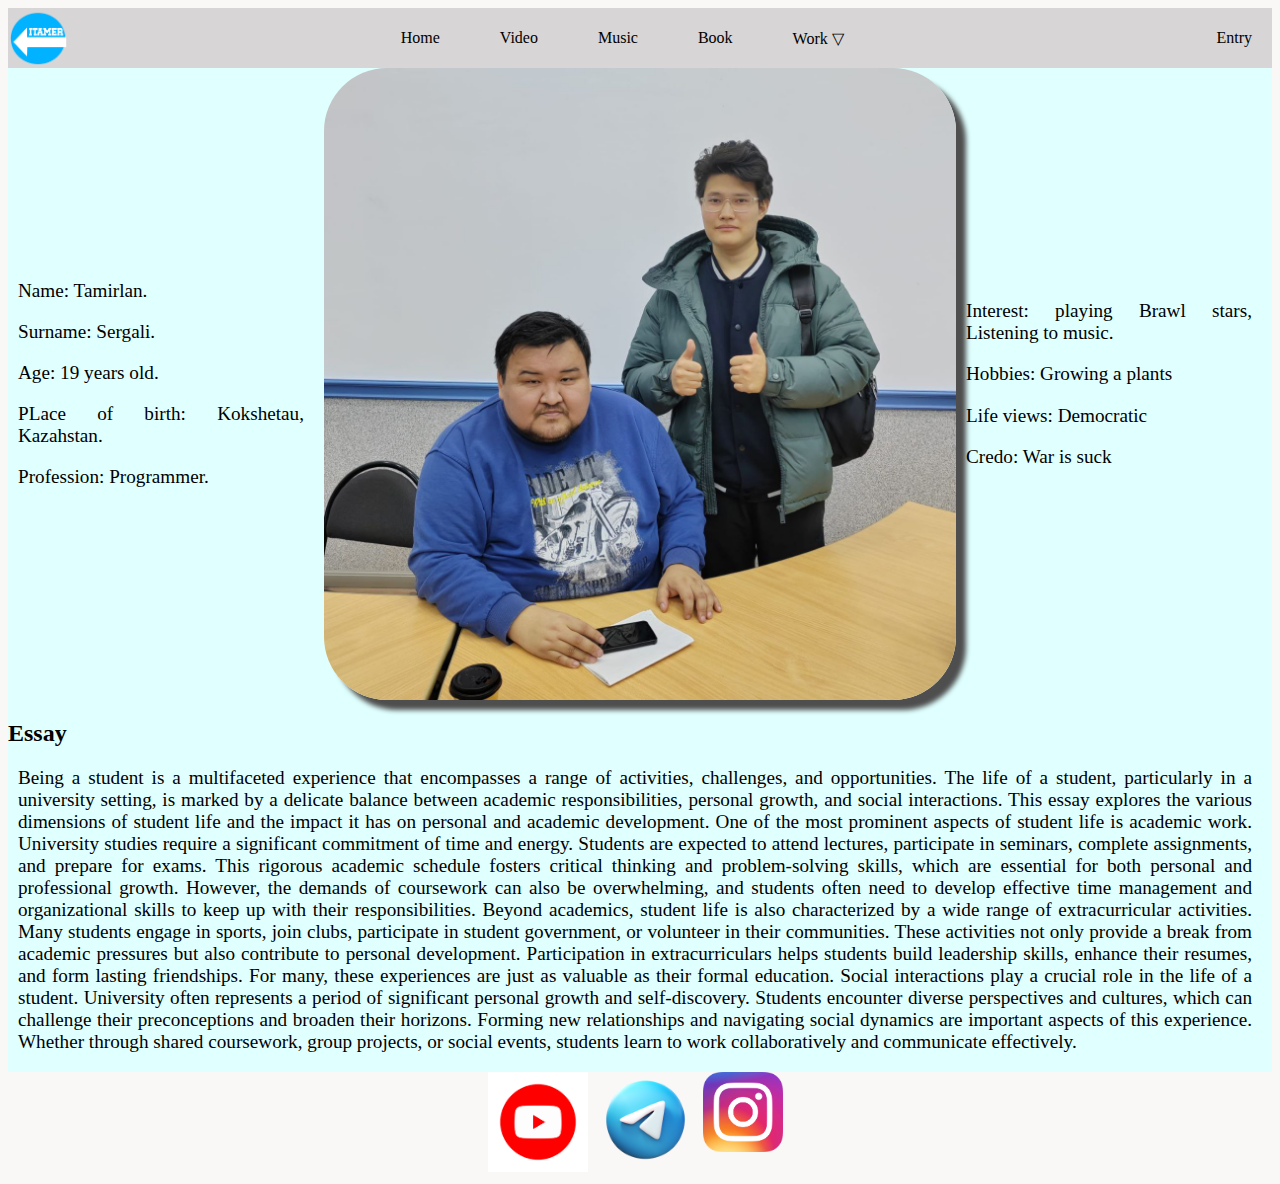
<file: index.html>
<!DOCTYPE html>
<html lang="en">
<head>
    <meta charset="UTF=8">
    <meta name="viewport" content="width=device-width, initial-scale=1.0">
    <link rel="stylesheet" href="./src/style.css">
    <title>Web-site</title>
</head>
<body>
    <nav class="navbar open">
        <img src="./src/public/logomogo2.png" width = 60 height = 60 alt = "logo">
        <ul>
            <li><a href="index.html">Home</a></li>
            <li><a href="video.html">Video</a></li>
            <li><a href="audio.html">Music</a></li>
            <li><a href="book.html">Book</a></li>
            <li class="work"><a  href= "#">Work &bigtriangledown;</a>
                <ul>
                    <li><a href="form.html">Form</a></li>
                    <li><a href="math.html">Math</a></li>
                    <li><a href="api.html">API</a></li>
                </ul>
            </li>
        </ul>
        <div>
            <div class="burger" id="burger2">
                <span></span>
                <span></span>
                <span></span>
            </div>
            <a href="https://ku.edu.kz">Entry</a>
        </div>
    </nav>
    <main class="container">
        <div class = "person">
            <p>Name: Tamirlan.</p>
            <p>Surname: Sergali.</p>
            <p>Age: 19 years old.</p>
            <p>PLace of birth: Kokshetau, Kazahstan.</p>
            <p>Profession: Programmer.</p>
        </div>
        <img id="container" src="./src/public/pic.jpg" width="400" height="400" alt="Photo">
        <div class = "interests">
            <p>Interest: playing Brawl stars, Listening to music.</p>
            <p>Hobbies: Growing a plants</p>
            <p>Life views: Democratic</p>
            <p>Credo: War is suck</p>
        </div>
        <section>
            <h2>Essay</h2>
            <p>Being a student is a multifaceted experience that encompasses a range of activities, challenges, and opportunities. The life of a student, particularly in a university setting, is marked by a delicate balance between academic responsibilities, personal growth, and social interactions. This essay explores the various dimensions of student life and the impact it has on personal and academic development. One of the most prominent aspects of student life is academic work. University studies require a significant commitment of time and energy. Students are expected to attend lectures, participate in seminars, complete assignments, and prepare for exams. This rigorous academic schedule fosters critical thinking and problem-solving skills, which are essential for both personal and professional growth. However, the demands of coursework can also be overwhelming, and students often need to develop effective time management and organizational skills to keep up with their responsibilities. Beyond academics, student life is also characterized by a wide range of extracurricular activities. Many students engage in sports, join clubs, participate in student government, or volunteer in their communities. These activities not only provide a break from academic pressures but also contribute to personal development. Participation in extracurriculars helps students build leadership skills, enhance their resumes, and form lasting friendships. For many, these experiences are just as valuable as their formal education. Social interactions play a crucial role in the life of a student. University often represents a period of significant personal growth and self-discovery. Students encounter diverse perspectives and cultures, which can challenge their preconceptions and broaden their horizons. Forming new relationships and navigating social dynamics are important aspects of this experience. Whether through shared coursework, group projects, or social events, students learn to work collaboratively and communicate effectively.</p>
        </section>
    </main>
    <footer>
        <a href="https://youtube.com/@voughtintl?si=VGFQTfGN5eD6Fcmy"><img src=./src/public/youtube.png width="100" height="100"></a>
        <a href="https://t.me/jankumashkin"><img src="./src/public/tele.png" width="95" height="95"></a>
        <a href="https://www.instagram.com/tamerlan_wow?igsh=MTJseHpkcWk4Z3Rycg=="><img src="./src/public/Instagram_icon.png" width="80" height="80"></a>
    </footer>
    <script src="./Jas/script.js"></script>
</body>
</html>
</file>
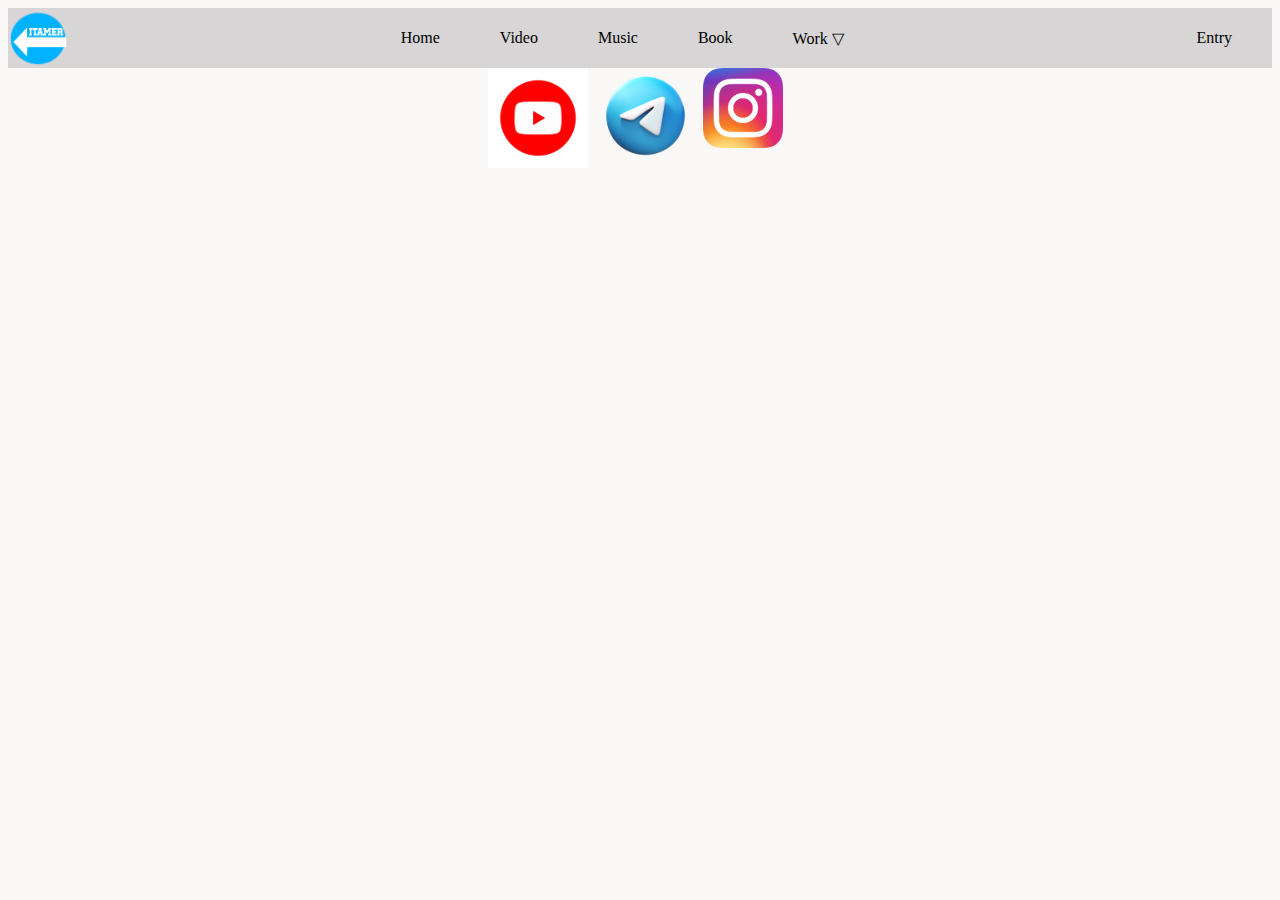
<file: api.html>
<!DOCTYPE html>
<html lang="en">
<head>
    <meta charset="UTF=8">
    <meta name="viewport" content="width=device-width, initial-scale=1.0">
    <link rel="stylesheet" href="./src/style.css">
    <title>Music</title>
</head>
<body>
    <nav class="navbar open">
        <img src="./src/public/logomogo2.png" width = 60 height = 60 alt = "logo">
        <ul>
            <li><a href="index.html">Home</a></li>
            <li><a href="video.html">Video</a></li>
            <li><a href="audio.html">Music</a></li>
            <li><a href="book.html">Book</a></li>
            <li class="work"><a  href= "#">Work &bigtriangledown;</a>
                <ul>
                    <li><a href="form.html">Form</a></li>
                    <li><a href="math.html">Math</a></li>
                    <li><a href="api.html">API</a></li>
                </ul>
            </li>
        </ul>
        <div><a href="https://ku.edu.kz">Entry</a>
        
            <div class="burger" id="burger2">
                <span></span>
                <span></span>
                <span></span>
            </div>
        
        </div>
    </nav>
    <footer>
        <a href="https://youtube.com/@voughtintl?si=VGFQTfGN5eD6Fcmy"><img src=./src/public/youtube.png width="100" height="100"></a>
        <a href="https://t.me/jankumashkin"><img src="./src/public/tele.png" width="95" height="95"></a>
        <a href="https://www.instagram.com/tamerlan_wow?igsh=MTJseHpkcWk4Z3Rycg=="><img src="./src/public/Instagram_icon.png" width="80" height="80"></a>
    </footer>
    <script src="./Jas/script.js"></script>
</body>
</html>
</file>
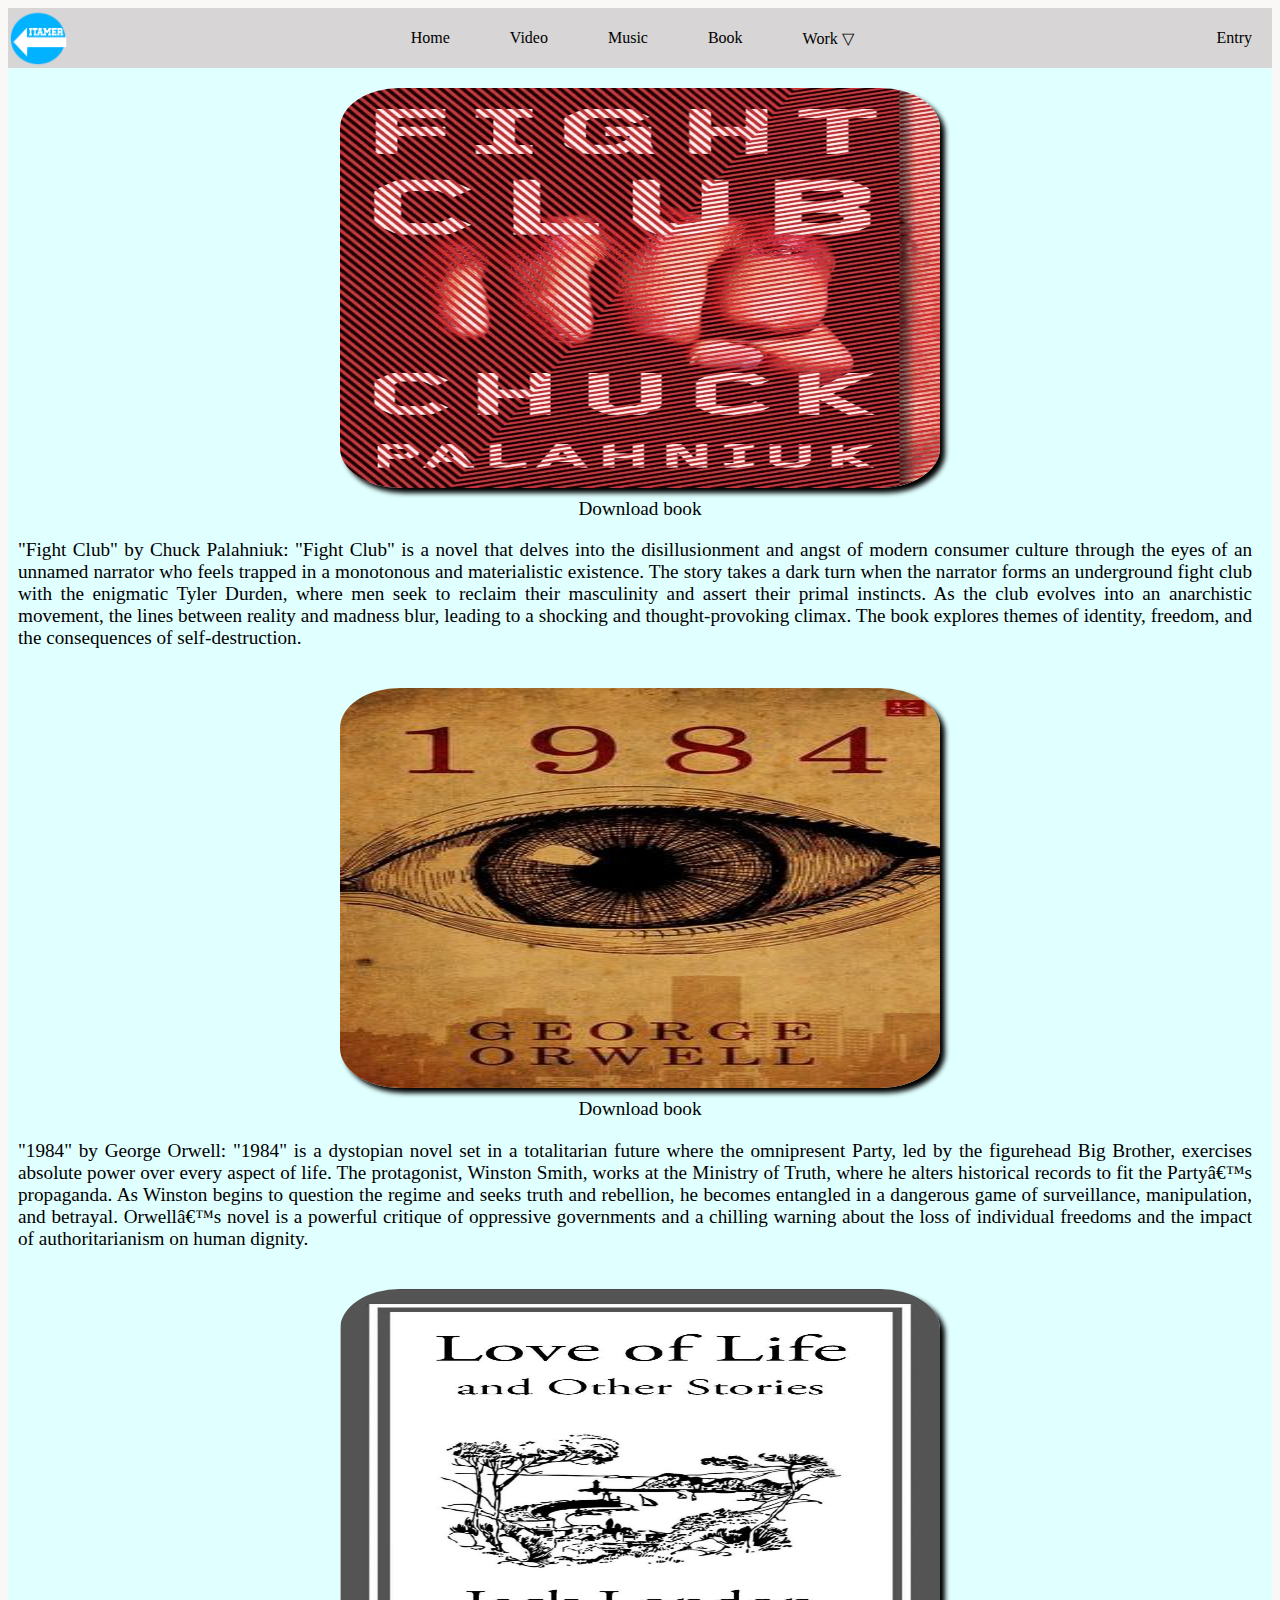
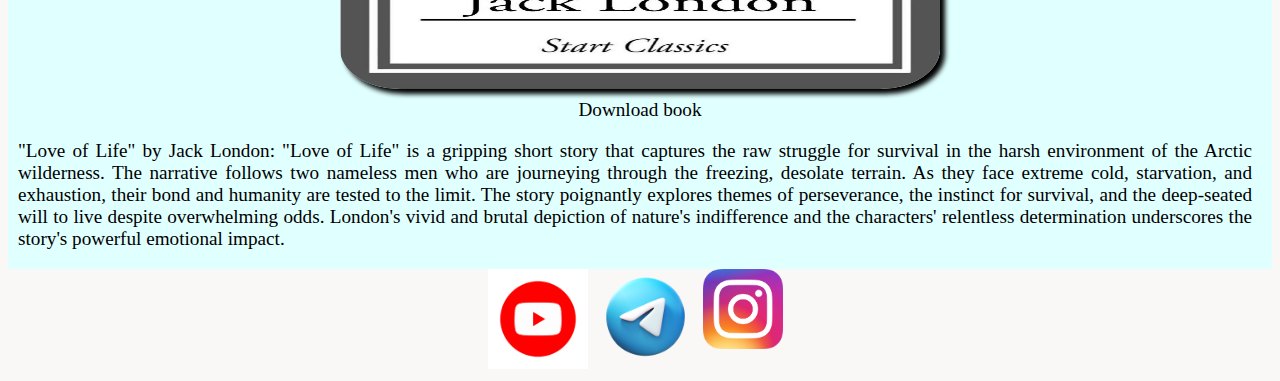
<file: book.html>
<!DOCTYPE html>
<html lang="en">
<head>
    <meta charset="UTF=8">
    <meta name="viewport" content="width=device-width, initial-scale=1.0">
    <link rel="stylesheet" href="./src/style.css">
    <title>Books</title>
</head>
<body>
    <nav class="navbar open">
        <img src="./src/public/logomogo2.png" width = 60 height = 60 alt = "logo">
        <ul>
            <li><a href="index.html">Home</a></li>
            <li><a href="video.html">Video</a></li>
            <li><a href="audio.html">Music</a></li>
            <li><a href="book.html">Book</a></li>
            <li class="work"><a  href= "#">Work &bigtriangledown;</a>
                <ul>
                    <li><a href="form.html">Form</a></li>
                    <li><a href="math.html">Math</a></li>
                    <li><a href="api.html">API</a></li>
                </ul>
            </li>
        </ul>
        <div><a href="https://ku.edu.kz">Entry</a></div>
    </nav>
    <main>
        <nav class ="container-book">
         <section class="book1">
            <img src="./src/public/fight.jpg" width="600" height="400">
            <a href="./src/public/fight_club_-_chuck_palahniuk.pdf">Download book</a>
            <p>"Fight Club" by Chuck Palahniuk: "Fight Club" is a novel that delves into the disillusionment and angst of modern consumer culture through the eyes of an unnamed narrator who feels trapped in a monotonous and materialistic existence. The story takes a dark turn when the narrator forms an underground fight club with the enigmatic Tyler Durden, where men seek to reclaim their masculinity and assert their primal instincts. As the club evolves into an anarchistic movement, the lines between reality and madness blur, leading to a shocking and thought-provoking climax. The book explores themes of identity, freedom, and the consequences of self-destruction.</p>
        </section>
        <section class="book2">
            <img src="./src/public/1984- post.jpg" width="600" height="400">
            <a href="./src/public/Orwell-1949 1984.pdf">Download book</a>
            <p>"1984" by George Orwell: "1984" is a dystopian novel set in a totalitarian future where the omnipresent Party, led by the figurehead Big Brother, exercises absolute power over every aspect of life. The protagonist, Winston Smith, works at the Ministry of Truth, where he alters historical records to fit the Party’s propaganda. As Winston begins to question the regime and seeks truth and rebellion, he becomes entangled in a dangerous game of surveillance, manipulation, and betrayal. Orwell’s novel is a powerful critique of oppressive governments and a chilling warning about the loss of individual freedoms and the impact of authoritarianism on human dignity.</p>
        </section>
        <section class="book3">
            <img src="./src/public/Jack.jpg" width="600" height="400">
            <a href="./src/public/love-of-life_book.pdf">Download book</a>
            <p>"Love of Life" by Jack London: "Love of Life" is a gripping short story that captures the raw struggle for survival in the harsh environment of the Arctic wilderness. The narrative follows two nameless men who are journeying through the freezing, desolate terrain. As they face extreme cold, starvation, and exhaustion, their bond and humanity are tested to the limit. The story poignantly explores themes of perseverance, the instinct for survival, and the deep-seated will to live despite overwhelming odds. London's vivid and brutal depiction of nature's indifference and the characters' relentless determination underscores the story's powerful emotional impact.</p>
        </section>
    </main>
    <footer>
        <a href="https://youtube.com/@voughtintl?si=VGFQTfGN5eD6Fcmy"><img src="./src/public/youtube.png" width="100" height="100"></a>
        <a href="https://t.me/jankumashkin"><img src="./src/public/tele.png" width="95" height="95"></a>
        <a href="https://www.instagram.com/tamerlan_wow?igsh=MTJseHpkcWk4Z3Rycg=="><img src="./src/public/Instagram_icon.png" width="80" height="80"></a>
    </footer>
    <script src="./Jas/script.js"></script>
</body>
</html>
</file>
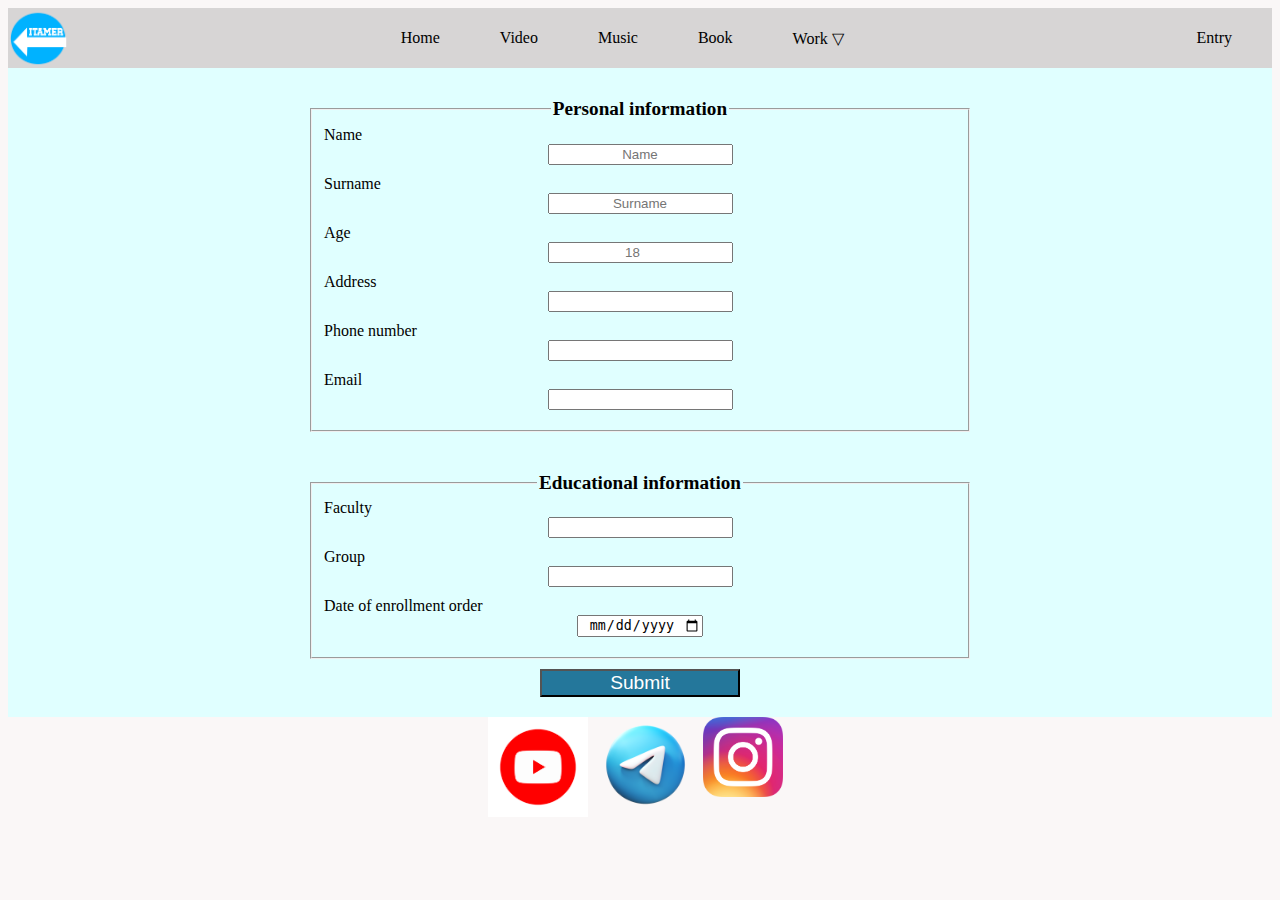
<file: form.html>
<!DOCTYPE html>
<html lang="en">
<head>
    <meta charset="UTF=8">
    <meta name="viewport" content="width=device-width, initial-scale=1.0">
    <link rel="stylesheet" href="./src/style.css">
    <title>Music</title>
</head>
<body>
    <nav class="navbar open">
        <img src="./src/public/logomogo2.png" width = 60 height = 60 alt = "logo">
        <ul>
            <li><a href="index.html">Home</a></li>
            <li><a href="video.html">Video</a></li>
            <li><a href="audio.html">Music</a></li>
            <li><a href="book.html">Book</a></li>
            <li class="work"><a  href= "#">Work &bigtriangledown;</a>
                <ul>
                    <li><a href="form.html">Form</a></li>
                    <li><a href="math.html">Math</a></li>
                    <li><a href="api.html">API</a></li>
                </ul>
            </li>
        </ul>
        <div><a href="https://ku.edu.kz">Entry</a>
        
            <div class="burger" id="burger2">
                <span></span>
                <span></span>
                <span></span>
            </div>
        
        </div>
    </nav>
    <main class="form"> <!-- Main content area with a class of 'form' for styling --> 
        <form> <!-- Begin a form element --> 
            <fieldset> <!-- Group related elements in a box with a border --> 
                <legend>Personal information</legend> <!-- Caption for the fieldset --> 
                <label for="name">Name </label> <!-- Label for the 'name' input field --> 
                <input id="name" name="new_name" placeholder="Name" type="text" required/> <!-- Input field for the name, with a placeholder and required attribute --> 
                <label for="surname">Surname </label> <!-- Label for the 'surname' input field --> 
                <input id="surname" name="new_surname" placeholder="Surname" type="text" required/> <!-- Input field for the surname, with a placeholder and required attribute --> 
                <label for="age">Age </label> <!-- Label for the 'age' input field --> 
                <input id="age" name="new_age" placeholder="18" type="number" required/> <!-- Input field for age, with a placeholder and required attribute --> 
                <label for="adress">Address </label> <!-- Label for the 'address' input field (note typo in 'adress') --> 
                <input id="adress" name="new_adress" type="text"/> <!-- Input field for the address --> 
                <label for="phone">Phone number </label> <!-- Label for the 'phone' input field --> 
                <input id="phone" name="new_phone" type="tel"/> <!-- Input field for the phone number --> 
                <label for="email">Email </label> <!-- Label for the 'email' input field --> 
                <input id="email" name="new_email" type="email"/> <!-- Input field for the email --> 
            </fieldset>     
     
            <fieldset> <!-- Group related elements in a box with a border --> 
                <legend>Educational information</legend> <!-- Caption for the fieldset --> 
                <label for="faculty">Faculty </label> <!-- Label for the 'faculty' input field --> 
                <input id="faculty" name="new_faculty" type="text"/> <!-- Input field for the faculty --> 
                <label for="group">Group </label> <!-- Label for the 'group' input field --> 
                <input id="grouop" name="new_group" type="text" required/> <!-- Input field for the group, with a required attribute (note typo in 'grouop') --> 
                <label for="order">Date of enrollment order </label> <!-- Label for the 'order' input field --> 
                <input id="order" name="new_order" type="date"/> <!-- Input field for the date of enrollment order --> 
            </fieldset> 
            <button type="submit">Submit</button> <!-- Submit button for the form --> 
        </form> 
    </main>
    <footer>
        <a href="https://youtube.com/@voughtintl?si=VGFQTfGN5eD6Fcmy"><img src=./src/public/youtube.png width="100" height="100"></a>
        <a href="https://t.me/jankumashkin"><img src="./src/public/tele.png" width="95" height="95"></a>
        <a href="https://www.instagram.com/tamerlan_wow?igsh=MTJseHpkcWk4Z3Rycg=="><img src="./src/public/Instagram_icon.png" width="80" height="80"></a>
    </footer>
    <script src="./Jas/script.js"></script>
</body>
</html>
</file>
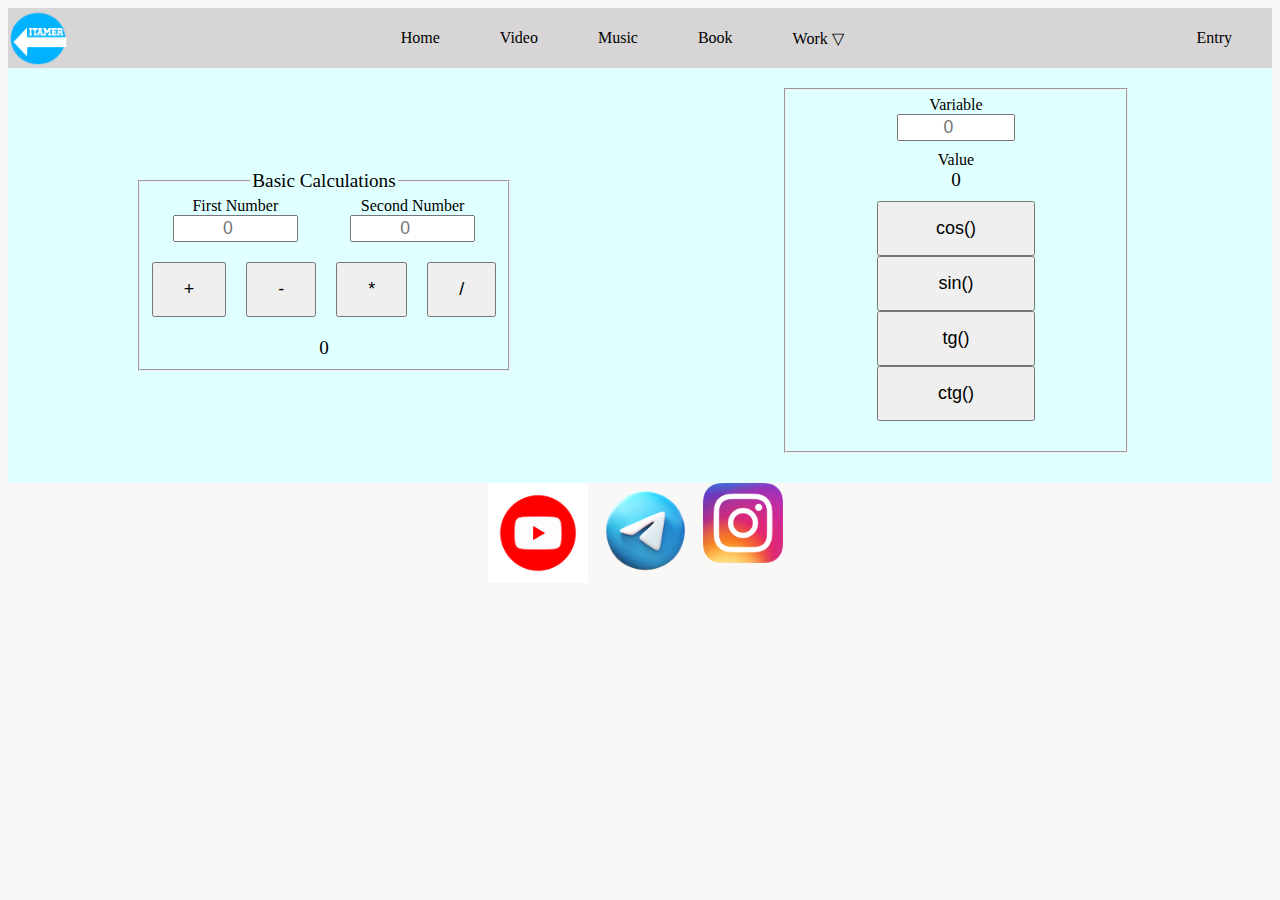
<file: math.html>
<!DOCTYPE html>
<html lang="en">
<head>
    <meta charset="UTF=8">
    <meta name="viewport" content="width=device-width, initial-scale=1.0">
    <link rel="stylesheet" href="./src/style.css">
    <title>Math</title>
</head>
<body>
    <nav class="navbar open">
        <img src="./src/public/logomogo2.png" width = 60 height = 60 alt = "logo">
        <ul>
            <li><a href="index.html">Home</a></li>
            <li><a href="video.html">Video</a></li>
            <li><a href="audio.html">Music</a></li>
            <li><a href="book.html">Book</a></li>
            <li class="work"><a  href= "#">Work &bigtriangledown;</a>
                <ul>
                    <li><a href="form.html">Form</a></li>
                    <li><a href="math.html">Math</a></li>
                    <li><a href="api.html">API</a></li>
                </ul>
            </li>
        </ul>
        <div><a href="https://ku.edu.kz">Entry</a>
        
            <div class="burger" id="burger2">
                <span></span>
                <span></span>
                <span></span>
            </div>
        
        </div>
    </nav>
    <main class="math">
        <form>
            <fieldset>
                <legend>Basic Calculations</legend>
                <div class="counters">
                    <div>
                        <label for="first">First Number<br></label>
                        <input type="number" id="first" name="first" placeholder="0">
                    </div>
                    <div>
                        <label for="second">Second Number<br></label>
                        <input type="number" id="second" name="second" placeholder="0">
                    </div>
                </div>
                <div class="butcont">
                    <button id="butplus">+</button>
                    <button id="butminus">-</button>
                    <button id="butmult">*</button>
                    <button id="butdiv">/</button>
                </div>
                <p><span id="result1">0</span></p>
            </fieldset>
        </form>

        <form>
            <fieldset class="bebra">
                
                <div class="counters2">
                    <div>
                        <label for="first">Variable<br></label>
                        <input type="number" id="va" name="va" placeholder="0">
                    </div>
                    <div>
                        <label for="second">Value<br></label>
                        <p><span id="result2">0</span></p>
                    </div>
                    <div class="butcont2">
                        <button id="butcos">cos()</button>
                        <button id="butsin">sin()</button>
                        <button id="buttg">tg()</button>
                        <button id="butctg">ctg()</button>
                    </div>
                </div>
            </fieldset>
        </form>
    </main>
    <footer>
        <a href="https://youtube.com/@voughtintl?si=VGFQTfGN5eD6Fcmy"><img src=./src/public/youtube.png width="100" height="100"></a>
        <a href="https://t.me/jankumashkin"><img src="./src/public/tele.png" width="95" height="95"></a>
        <a href="https://www.instagram.com/tamerlan_wow?igsh=MTJseHpkcWk4Z3Rycg=="><img src="./src/public/Instagram_icon.png" width="80" height="80"></a>
    </footer>
    <script src="./Jas/script.js"></script>
</body>
</html>
</file>
<file: src/style.css>
.navbar {
    display: flex;
    width:100%;
    flex-direction: row;
    justify-content: space-between;
    background-color: rgba(148, 148, 148, 0.349);
}
.navbar ul {
    display: flex;
    flex-direction: row;
    list-style: none;
    margin: 0;
}
.navbar ul li {
    display: flex;
    margin-right: 60px;
}
.navbar ul li:hover {
    background-color: rgb(255, 255, 255);
    border-radius: 30%;
}
.navbar ul li a {
    text-decoration: none;
    color: black;
    margin: auto;
}
.navbar div {
    display: flex;
    margin-right: 20px;
}
.navbar div:hover {
    background-color: rgb(255, 255, 255);
    border-radius: 30%;
}
.navbar div a {
    text-decoration: none;
    color: black;
    margin: auto;
}
/* Контейнер с элементами, использующий Flexbox для адаптивного размещения */
.container {
    display: flex;
    flex-direction: row;
    flex-wrap: wrap; /* Элементы переносятся на новую строку при нехватке места */
}

/* Элементы с классами .person и .interests занимают 25% ширины контейнера и центрируются */
.person, .interests {
    width: 25%;
    margin: auto;

}

.container img {
    border-radius: 10%;
    box-shadow: 10px 10px 5px rgb(78, 78, 78);
    width: 50%; /* Ширина изображения составляет 50% от ширины родительского элемента */
    height: auto; 
}
.container img:hover {
    transform: scale(1.0); /* Увеличение изображения на 10% */
    transition: 0.5s ease; /* Плавный переход за 0.5 секунды */
    box-shadow: 10px 10px 5px #000000; /* Изменение цвета тени на синий */
}

/* Фон для всей страницы */
body {
    background-color: #faf7f7; /* Светло-серый фон */
}

/* Фон для основного содержимого страницы */
main {
    background:	#E0FFFF;
    /* Градиентный фон, плавно переходящий от светлого к более темному оттенку */
}

/* Стили для текста в параграфах */
p {
    text-align: justify; /* Выравнивание текста по ширине */
    font-size: 1.2rem; /* Увеличенный размер шрифта */
    font-weight: normal; /* Обычный вес шрифта */
    margin-right: 20px;
    margin-left: 10px; /* Отступы по бокам */
}

/* Эффект при наведении на параграф */
p:hover {
    background-color: #5ca6c614; /* Синий фон при наведении */
}

/* Секции внутри контейнера */
.container section {
    width: 100%; /* Секция занимает всю ширину контейнера */
    margin: auto; /* Центрирование секции */
}


.container-video {
    display: flex;
    flex-direction: column; /* Контейнер для видео, элементы располагаются вертикально */
}
.video1, .video2, .video3 {
    margin-bottom: 20px; /* Отступ снизу для каждого видео-блока */
    flex-direction: column; /* Внутренние элементы располагаются вертикально */
    display: flex; /* Применение Flexbox для управления содержимым */
}

.video1 video {
    margin: auto; /* Центрирование видео по горизонтали */
}

.video2 iframe {
    margin: auto; /* Центрирование iframe по горизонтали */
}

.video3 iframe {
    margin: auto; /* Центрирование iframe по горизонтали */
}

.container-audio {
    display: flex;
    flex-direction: column; /* Контейнер для аудио, элементы располагаются вертикально */
}

.audio1, .audio2, .audio3 {
    display: flex;
    flex-direction: column; /* Внутренние элементы располагаются вертикально */
    margin-top: 20px; /* Отступ сверху для каждого аудио-блока */
}

.audio1 audio, .audio2 audio, .audio3 audio {
    width: 60%; /* Аудиоплееры занимают 60% ширины контейнера */
    margin: auto; /* Центрирование аудиоплееров по горизонтали */
}

.audio1 img, .audio2 img, .audio3 img {
    margin: auto; /* Центрирование изображений */
    border-radius: 10%; /* Скругление углов изображений */
    box-shadow: 5px 5px 5px #000000; /* Добавление синеватой тени к изображениям */
}

.container-book {
    display: flex;
    flex-direction: column; /* Контейнер для книг, элементы располагаются вертикально */
}

.book1, .book2, .book3 {
    display: flex;
    flex-direction: column; /* Внутренние элементы располагаются вертикально */
    margin-top: 20px; /* Отступ сверху для каждого книжного блока */
}

.book1 img, .book2 img, .book3 img {
    margin: auto; /* Центрирование изображений */
    border-radius: 10%; /* Скругление углов изображений */
    box-shadow: 5px 5px 5px #000000; /* Добавление синеватой тени к изображениям */
    margin-bottom: 10px; /* Отступ снизу для изображений */
}

.book1 a, .book2 a, .book3 a {
    margin: auto; /* Центрирование ссылок */
    text-decoration: none; /* Убираем подчеркивание у ссылок */
    color: black; /* Цвет текста ссылок черный */
    font-size: 1.2rem; /* Увеличенный размер шрифта для ссылок */
} 

.book1 img:hover, .book2 img:hover, .book3 img:hover {
    box-shadow: 5px 5px 5px rgb(0, 0, 0); /* Изменение тени на зеленовато-желтую при наведении на изображение */
}

.book1 a:hover, .book2 a:hover, .book3 a:hover {
    background-color: #7cc6e5; /* Изменение фона ссылки на синий при наведении */
    transition: 0.7s ease; /* Плавный переход фона за 0.7 секунды */
}

footer {
    display: flex;
    flex-direction: row; /* Элементы внутри футера располагаются горизонтально */
    justify-content: center; /* Центрирование содержимого футера */
}

footer a {
    margin-right: 10px; /* Отступ справа у ссылок в футере */
}
.navbar ul .work { 
    position: relative; /* Set the position to relative to enable absolute positioning of its child elements */ 
    display: flex; /* Use flexbox for layout */ 
    z-index: 10; /* Set stacking order */ 
} 
 
.navbar ul .work ul { 
    position: absolute; /* Position the dropdown menu absolutely relative to its nearest positioned ancestor */ 
    flex-direction: column; /* Arrange children in a column */ 
    left: 0; /* Align the left edge of the dropdown with the parent */ 
    top: 100%; /* Position the top of the dropdown just below the parent */ 
    width: 100px; /* Set a fixed width for the dropdown */ 
    display: none; /* Initially hide the dropdown */ 
    padding: 0; /* Remove default padding */ 
    z-index: 20; /* Set a higher stacking order for the dropdown */ 
} 
 
.navbar ul .work ul li { 
    z-index: 20; /* Ensure list items have the same stacking order as the parent */ 
    background-color: #7cc6e5; /* Set background color */ 
    margin-bottom: 2px; /* Add space between items */ 
} 
 
.navbar ul .work:hover ul { 
    display: block; /* Show the dropdown when hovering over the parent */ 
} 
 
.navbar ul .work ul li:hover { 
    background-color: white; /* Change background color on hover */ 
    border-radius: 0; /* Remove border radius */ 
}
.form { 
    flex-direction: column; /* Arrange the children of the .form container in a column layout */ 
} 
 
.form form { 
    display: flex; /* Use flexbox for the form layout */ 
    flex-direction: column; /* Arrange form elements in a column */ 
} 
 
.form form fieldset { 
    display: flex; /* Use flexbox for the fieldset layout */ 
    flex-direction: column; /* Arrange fieldset elements in a column */ 
    width: 50%; /* Set the width of the fieldset to 50% of the container */ 
    margin: auto; /* Center the fieldset horizontally */ 
    margin-top: 30px; /* Add a margin of 30px to the top */ 
    margin-bottom: 10px; /* Add a margin of 10px to the bottom */ 
} 
 
.form form fieldset input { 
    margin-bottom: 10px; /* Add a margin of 10px to the bottom of each input element */ 
} 
 
.form form fieldset legend { 
    text-align: center; /* Center the legend text */ 
    font-size: 1.2rem; /* Set the font size of the legend text to 1.2rem */ 
    font-weight: bold; /* Make the legend text bold */ 
} 
 
.form form button { 
    width: 200px; /* Set the width of the button to 200px */ 
    font-size: 1.2rem; /* Set the font size of the button text to 1.2rem */ 
    background-color: #24779b; /* Set the background color of the button */ 
    color: white; /* Set the text color of the button to white */ 
    margin: auto; /* Center the button horizontally */ 
    margin-bottom: 20px; /* Add a margin of 20px to the bottom */ 
} 
 
.form form button:hover { 
    font-size: 1.2rem; /* Maintain the font size of the button text on hover */ 
    background-color: #91130c; /* Change the background color of the button on hover */ 
    color: rgb(248, 243, 243); /* Change the text color of the button on hover */ 
}
.math {
    display: flex;
}
    
.math form {
    display: flex;
    flex-direction: column;
    margin: auto;
    padding-top: 20px;
    width: 100%;
}
.math form fieldset {
    display: flex;
    width: 50%;
    margin: auto;
    flex-direction: column;
    margin-bottom: 30px;
}
.math form fieldset legend {
    
    text-align: center;
    
    font-size: 1.2rem;
}
.math form fieldset .counters {

    display: flex;
    
    flex-direction: row;
    
    justify-content: center;
    
    gap: 10px;
    
    margin-bottom: 20px;
    
}
.butcont2 button:hover{
    background-color: #91130c;
    color: aliceblue;


}
.math form fieldset .butcont{
    flex-direction: center;
}
.butcont button:hover{
    background-color: #91130c;
    color: aliceblue;


}
.butcont2 button{
    padding: 15px 30px;
    font-size: 18px;
    width: auto;
    height: auto;
}
.butcont button{
    padding: 15px 30px;
    font-size: 18px;
    width: auto;
    height: auto;
    display: flex;
    justify-content: center;
    gap: 10px;
}
.butcont{
    width: 10px;
}
    
.math form fieldset .counters div {
    
    display: flex;
    
    flex-direction: column;
    
    width: 50%;
    
    margin: auto;
    
}
    
.math form fieldset .counters div label, input {
    
    margin: auto;
    
    text-align: center;
    
}
    
.math form fieldset .counters div input {
    
    width: 70%;
    
    font-size: 1.1rem;
    
    color: black
}
.math form fieldset .butcont {
    gap: 20px;
    display: flex;
    
    flex: center;
    
    width: 100%;
    
    margin-bottom: 20px;
}
    
.math form fieldset.butcont1 button {
   
    display: block;
    
    width: 20%;
    
    box-sizing: border-box;
    
    height: 40px;
    
    margin: auto;
    
}
    
.math form fieldset p {
    
    display: flex;
    
    margin: 0;
    
}
    
.math form fieldset p span {
    
    margin: auto;
    
    font-size: 1.2rem;
    
}
.math form {
    display: flex;
    flex-direction: column;
    margin: auto;
    padding-top: 20px;
    width: 100%;
}
.math form fieldset {
    display: flex;
    width: 50%;
    margin: auto;
    flex-direction: column;
    margin-bottom: 30px;
}
.math form fieldset legend {
    
    text-align: center;
    
    font-size: 1.2rem;
}



.math form fieldset .counters2 {
    flex: 1;
    display:flex;
    
    flex-direction:column;
    
    
    justify-content: space-between;
    
    gap: 10px;
    
    margin-bottom: 20px;
    
}
.bebra{
    display: flex;
    flex-direction: column;
}
    
.math form fieldset .counters2 div {
    
    display: flex;
    
    flex-direction: column;
    
    width: 50%;
    
    margin: auto;
    
}
    
.math form fieldset .counters2 div label, input {
    
    margin: auto;
    
    text-align: center;
    
}
    
.math form fieldset .counters2 div input {
    
    width: 70%;
    
    font-size: 1.1rem;
    
    color: black
}
.math form fieldset .butcont2 {

    display: flex;
    
    flex: row;
    
    width: 100%;
    
    margin-bottom: 20px;
}
    
.math form fieldset.butcont2 button {
    
    display: block;
    
    width: 20%;
    
    box-sizing: border-box;
    
    height: 40px;
    
    margin: auto;
    
}
    
.math form fieldset p {
    
    display: flex;
    
    margin: 0;
    
}
    
.math form fieldset p span {
    
    margin: auto;
    
    font-size: 1.2rem;
    
}



@media (max-width: 700px) {
    /* При ширине экрана до 700px */
    
    .container {
        display: flex;
        flex-direction: column; /* Переключение на вертикальный макет */
    }

    .person {
        display: flex;
        flex-direction: column; /* Внутренние элементы располагаются вертикально */
        flex-wrap: wrap; /* Перенос элементов на новую строку при необходимости */
        width: 30%; /* Элемент занимает всю ширину контейнера */
        margin:auto /* Убираем отступы */
    }
    .burger {
        display: none;
    }
    .person p {
        margin-top: 5px; /* Отступ сверху для параграфов */
        margin-bottom: 10px; /* Отступ снизу для параграфов */
    }

    .container img {
        margin-top: 20px; /* Отступ сверху для изображений */
        border-radius: 10%; /* Скругление углов изображений */
        box-shadow: 5px 5px 5px gray; /* Тень для изображений */
        width: 95%; /* Изображение занимает 95% ширины контейнера */
        height: auto; /* Высота автоматически подстраивается под ширину */
        margin: center; /* Центрирование изображения по горизонтали */
    }

    .container img:hover {
        transform: scale(1.03); /* Легкое увеличение изображения при наведении */
        transition: 0.5s ease; /* Плавный переход увеличения за 0.5 секунды */
        box-shadow: 5px 5px 5px #7cc6e5; /* Изменение тени при наведении */
    }
    .interests {
        display: flex;
        flex-direction: column; /* Внутренние элементы располагаются вертикально */
        flex-wrap: wrap; /* Перенос элементов на новую строку при необходимости */
        width: 100%; /* Элемент занимает всю ширину контейнера */
        margin:0; /* Убираем отступы */
    }

    .interests p {
        margin-top: 10px; /* Отступ сверху для параграфов */
        margin-bottom: 0; /* Убираем отступ снизу */
    }

    h2 {
        margin: 10px; /* Отступы вокруг заголовка */
        text-align: center; /* Выравнивание заголовка по центру */
    }

    .video1 video {
        margin-top: 20px; /* Отступ сверху для видео */
        width: 95%; /* Видео занимает 95% ширины контейнера */
        height: auto; /* Высота автоматически подстраивается под ширину */
    }

    .video2 iframe {
        width: 95%; /* Iframe занимает 95% ширины контейнера */
        height: 320px; /* Высота Iframe фиксирована */
    }

    .video3 iframe {
        width: 95%; /* Iframe занимает 95% ширины контейнера */
        height: 320px; /* Высота Iframe фиксирована */
    }

    .book1 img, .book2 img, .book3 img {
        width: 95%; /* Изображения книг занимают 95% ширины контейнера */
        height: auto; /* Высота автоматически подстраивается под ширину */
    }
    .burger { 
        display: block; /* Отображение элемента как блочный элемент */ 
        position: relative; /* Относительное позиционирование для внутренних элементов */ 
        width: 40px; /* Ширина контейнера */ 
        height: 40px; /* Высота контейнера */ 
        margin: auto; /* Автоматические отступы по бокам для центрирования */ 
        margin-left: 20px; /* Отступ слева */ 
        margin-right: 5px; /* Отступ справа */ 
    } 
     
    /* Стили для полосок внутри бургер-меню */ 
    .burger span { 
        position: absolute; /* Абсолютное позиционирование для расположения полосок внутри контейнера */ 
        width: 30px; /* Ширина каждой полоски */ 
        left: 5px; /* Отступ от левого края контейнера */ 
        height: 3px; /* Высота полоски */ 
        background-color: black; /* Цвет полоски */ 
        bottom: 20px; /* Расположение полоски от нижнего края контейнера */ 
    } 
     
    /* Стили для первой полоски бургер-меню */ 
    .burger span:nth-child(1) { 
        transform: translateY(-10px); /* Перемещение первой полоски вверх на 10px */ 
    } 
     
    /* Стили для третьей полоски бургер-меню */ 
    .burger span:nth-child(3) { 
        transform: translateY(10px); /* Перемещение третьей полоски вниз на 10px */ 
    }
    .navbar ul { 
        position: absolute; /* Абсолютное позиционирование относительно ближайшего позиционированного предка, в нашем случае экрана. */ 
        background:#74d5ff;/* Радужный градиентный фон от верхнего левого угла */ 
        flex-direction: column; /* Элементы списка будут выстраиваться вертикально (необходимо для флекс-контейнера) */ 
        width: 30%; /* Ширина списка равна 30% от ширины родительского элемента */ 
        height: auto; /* Высота автоматически подстраивается под содержимое */ 
        top: 68px; /* Расположение списка на 68px ниже от верхнего края родительского элемента */ 
        left: -40%; /* Расположение списка на 40% ширины родительского элемента слева (вне видимой области) */ 
        z-index: 2; /* Уровень стека элемента, чтобы он перекрывал другие элементы с меньшим z-index */ 
    } 
     
    /* Стили для элементов списка внутри навигационного меню */ 
    .navbar ul li { 
        margin-top: 10px; /* Отступ сверху для элементов списка */ 
    } 
     
    /* Стили для элемента списка при наведении */ 
    .navbar ul li:hover { 
        background-color: black; /* Цвет фона элемента становится черным при наведении */ 
        transform: scale(1.07); /* Увеличение размера элемента на 7% при наведении */ 
        transition: 0.4s ease; /* Плавный переход эффекта с продолжительностью 0.4 секунды */ 
        border-radius: 5%; /* Закругление углов элемента на 5% */ 
    } 
     
    /* Стили для ссылок в элементах списка при наведении */ 
    .navbar ul li a:hover { 
        color: white; /* Цвет текста ссылки становится белым при наведении */ 
    }
    .navbar ul li:nth-child(1) { 
        margin-top: 20px; /* Увеличение отступа сверху для первого элемента списка */ 
    } 
     
    /* Стили для ссылок внутри элементов списка */ 
    .navbar ul li a { 
        margin-left: 0; /* Установка нулевого отступа слева для ссылок */ 
        font-size: 1.2rem; /* Установка размера шрифта в 1.2rem */ 
    } 
     
    /* Стили для навигационного меню при открытом состоянии */ 
    .navbar.open ul { 
        transform: translateX(100%); /* Перемещение меню на 100% ширины вправо (выдвигается за пределы видимой области) */ 
        transition: 0.7s ease-in-out; /* Плавный переход эффекта с продолжительностью 0.7 секунды */ 
    } 
     
    /* Стили для первой полоски бургер-меню при открытом состоянии */ 
    .navbar.open .burger span:nth-child(1) { 
        transform: translateY(0) rotate(45deg); /* Поворачивает первую полоску на 45 градусов и возвращает в исходное положение по вертикали */ 
    } 
     
    /* Стили для второй полоски бургер-меню при открытом состоянии */ 
    .navbar.open .burger span:nth-child(2) { 
        opacity: 0; /* Делает вторую полоску полностью прозрачной (не видимой) */ 
    } 
     
    /* Стили для третьей полоски бургер-меню при открытом состоянии */ 
    .navbar.open .burger span:nth-child(3) { 
        transform: translateY(0) rotate(-45deg); /* Поворачивает третью полоску на -45 градусов и возвращает в исходное положение по вертикали */ 
    }
    .navbar ul .work ul { 
        position: absolute; /* Position the dropdown menu absolutely relative to its nearest positioned ancestor */ 
        flex-direction: column; /* Arrange children in a column */ 
        left: 10px; /* Offset the dropdown 10px from the left of the parent */ 
        top: 0; /* Align the top of the dropdown with the top of the parent */ 
        width: 100px; /* Set a fixed width for the dropdown */ 
        display: none; /* Initially hide the dropdown */ 
        padding: 0; /* Remove default padding */ 
        z-index: 20; /* Set a higher stacking order for the dropdown */ 
    } 
     
    .navbar ul .work ul li { 
        margin-top: 0; /* Remove top margin */ 
        margin-bottom: 10px; /* Add bottom margin */ 
        background-color: unset; /* Remove default background color */ 
        font-size: 1.2rem; /* Increase font size */ 
        margin-left: 10px; /* Offset the list item 10px from the left */ 
        color: black; /* Set text color to black */ 
    } 
     
    .navbar ul .work ul li:hover { 
        background-color: black; /* Change background color to black on hover */ 
    } 
     
    .navbar ul .work ul li:hover a:hover { 
        color: white; /* Change text color to white when hovering over the link */ 
    } 
     
    .navbar ul .work:hover ul li a { 
        color: black; /* Set text color to black when hovering over the parent */ 
    }
    .form form fieldset {
        width: 80%;
    }
    .math form fieldset {
        width: 70%;
    }
}

@media (min-width: 700px) and (max-width: 900px) {
    /* При ширине экрана от 700px до 900px */
    .form form fieldset {
        width: 65%;
    }
    .container img {
        margin-top: 20px; /* Отступ сверху для изображений */
        border-radius: 10%; /* Скругление углов изображений */
        box-shadow: 5px 5px 5px gray; /* Тень для изображений */
        width: 320px; /* Ширина изображения фиксирована */
        height: 200px; /* Высота изображения фиксирована */
        margin: auto; /* Центрирование изображения по горизонтали */
    }
}
</file>
